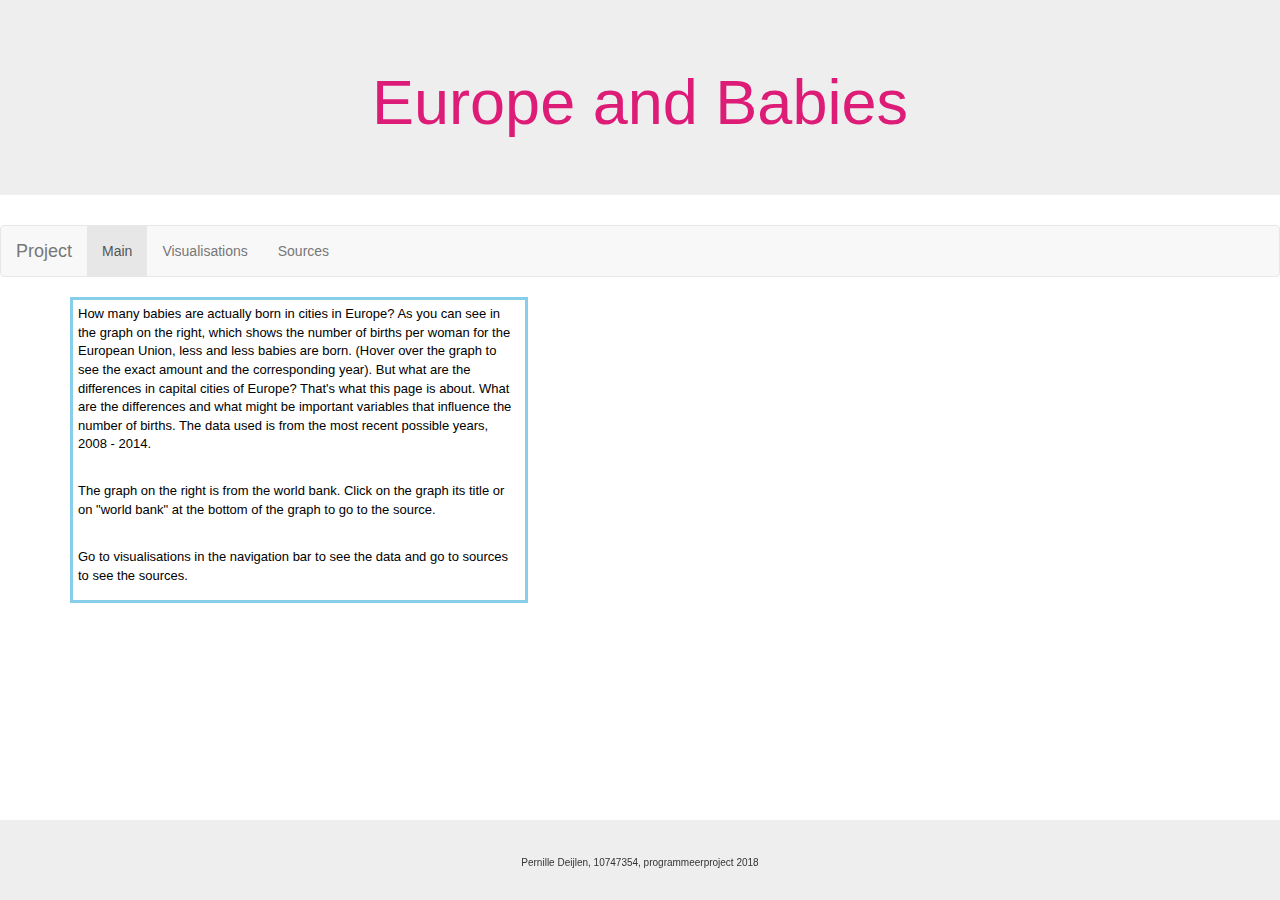
<file: index.html>
<!-- Pernille Deijlen
10747354
This is the main page with an introduction to the topic. -->

<!DOCTYPE html>
<html lang="en">
	<head>
	  	<title>Project - main</title>
	  	<meta charset="utf-8">
	  	<meta name="viewport" content="width=device-width, initial-scale=1">
	  	<link rel="stylesheet" href="https://maxcdn.bootstrapcdn.com/bootstrap/3.3.7/css/bootstrap.min.css">
	  	<link rel="stylesheet" type="text/css" href="code/css/project.css">

	  	<script src="https://ajax.googleapis.com/ajax/libs/jquery/3.3.1/jquery.min.js"></script>
	  	<script src="https://maxcdn.bootstrapcdn.com/bootstrap/3.3.7/js/bootstrap.min.js"></script>
	</head>
	<body>
		<div class="jumbotron text-center">
	  		<h1>Europe and Babies</h1>
		</div>

		<nav class="navbar navbar-default">
		  	<div class="container-fluid">
			    <div class="navbar-header">
			    	<a class="navbar-brand">Project</a>
			    </div>
			    <ul class="nav navbar-nav">
			      	<li class="active"><a href="#">Main</a></li>
			      	<li><a href="code/visualisations.html">Visualisations</a></li> 
			      	<li><a href="code/sources.html">Sources</a></li>
			    </ul>
		  	</div>
		</nav>
		  
		<div class="container">
			<div class="row">
		    	<div class="col-sm-5">
		    		<div id="informationtext">
					  	<p>How many babies are actually born in cities in Europe? As you can see in the graph on the right, which shows the number of births per woman for the European Union, less and less babies are born. (Hover over the graph to see the exact amount and the corresponding year). But what are the differences in capital cities of Europe? That's what this page is about. What are the differences and what might be important variables that influence the number of births. The data used is from the most recent possible years, 2008 - 2014.</p>
					  	<br>
					  	<p>The graph on the right is from the world bank. Click on the graph its title or on "world bank" at the bottom of the graph to go to the source.</p>
					  	<br>
					  	<p>Go to visualisations in the navigation bar to see the data and go to sources to see the sources.</p>
					</div>
				</div>
				<div class="col-sm-5">
		  			<iframe id="graph" src="https://data.worldbank.org/share/widget?end=2016&indicators=SP.DYN.TFRT.IN&locations=EU&name_desc=false&start=1960&view=chart" frameBorder='0' scrolling="no" ></iframe>
		  		</div>
		  	</div>
		</div>

		<div id="space"></div>
		<div id="bottomtext"></div>
		<div class="bottomtext">Pernille Deijlen, 10747354, programmeerproject 2018</div>
	</body>
</html>
</file>
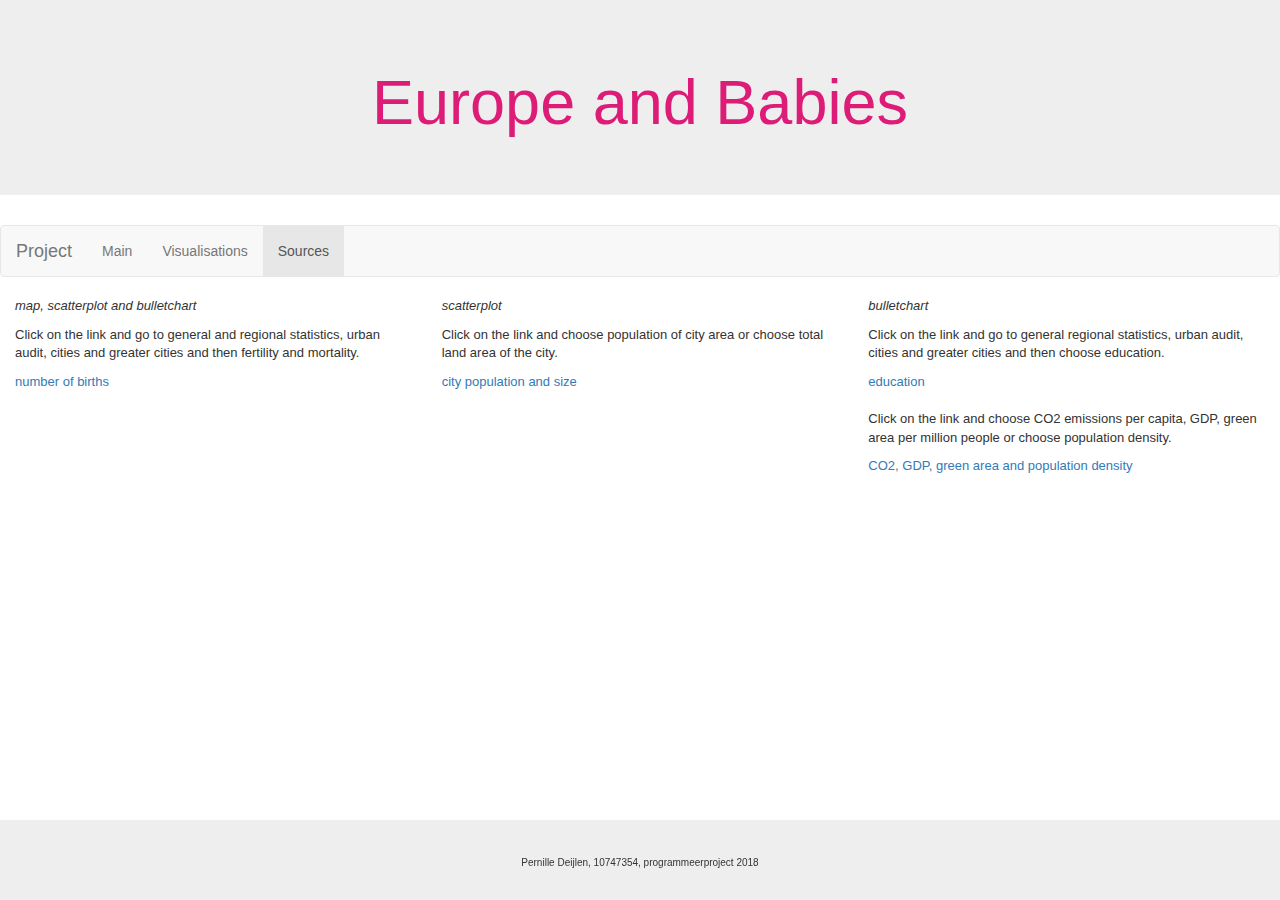
<file: code/sources.html>
<!-- Pernille Deijlen
10747354
On this page you will find the sources for the visualisations. -->

<!DOCTYPE html>
<html lang="en">
	<head>
		<title>Project - sources</title>
		<meta charset="utf-8">
		<meta name="viewport" content="width=device-width, initial-scale=1">
	  	<link rel="stylesheet" href="https://maxcdn.bootstrapcdn.com/bootstrap/3.3.7/css/bootstrap.min.css">
	  	<link rel="stylesheet" type="text/css" href="css/project.css">

	  	<script src="https://ajax.googleapis.com/ajax/libs/jquery/3.3.1/jquery.min.js"></script>
	  	<script src="https://maxcdn.bootstrapcdn.com/bootstrap/3.3.7/js/bootstrap.min.js"></script>
	</head>
	<body>
		<div class="jumbotron text-center">
	  		<h1>Europe and Babies</h1>
		</div>

		<nav class="navbar navbar-default">
		  	<div class="container-fluid">
		    	<div class="navbar-header">
		      		<a class="navbar-brand">Project</a>
		    	</div>
		    	<ul class="nav navbar-nav">
		    		<li><a href="../index.html">Main</a></li>
		    		<li><a href="visualisations.html">Visualisations</a></li>
		      		<li class="active"><a href="#">Sources</a></li>
		    	</ul>
		  	</div>
		</nav>

		<div class="container-fluid">
		  	<div class="row">
		    	<div class="col-sm-4">
		    		<p id="infomap">map, scatterplot and bulletchart</p>
		    		<p>Click on the link and go to general and regional statistics, urban audit, cities and greater cities and then fertility and mortality.</p>
      				<a href="https://ec.europa.eu/eurostat/data/database">number of births</a>
		    	</div>
		    	<div class="col-sm-4">
		    		<p id="infoscatter">scatterplot</p>
		    		<p>Click on the link and choose population of city area or choose total land area of the city.</p>
		    		<a href="https://stats.oecd.org/Index.aspx?DataSetCode=CITIES#">city population and size</a>
		    	</div>
		    	<div class="col-sm-4">
		    		<p id="infobullet1">bulletchart</p>
		    		<p>Click on the link and go to general regional statistics, urban audit, cities and greater cities and then choose education.</p>
		    		<a href="https://ec.europa.eu/eurostat/data/database">education</a>
		    		<br>
		    		<br>
		    		<p>Click on the link and choose CO2 emissions per capita, GDP, green area per million people or choose population density.</p>
		    		<a href="https://stats.oecd.org/Index.aspx?DataSetCode=CITIES#">CO2, GDP, green area and population density</a>
		    	</div>
		    </div>
		</div>

		<div id="space"></div>
		<div id="bottomtext"></div>
		<div class="bottomtext">Pernille Deijlen, 10747354, programmeerproject 2018</div>
	</body>
</file>
<file: code/css/project.css>
/*Pernille Deijlen
* 10747354
* In this file you will find the general styling for my page.
*/

.jumbotron {
	color: #dd1c77;
}

.container {
	color: black;
}

#informationtext {
    font-size: 13px;
    border: 3px solid skyblue; padding: 5px;
}

#graph {
    left: 100px;
    width: 630px;
    height: 400px;
}

#informationtext2 {
    font-size: 13px;
}

.col-sm-6 {
    text-align: center;
}

#information {
    position: relative;
    font-size: 13px;
    text-align: left;
    left: 50px;
    border: 3px solid #c994c7; padding: 5px;
}

.col-sm-4 {
    position: relative;
    font-size: 13px;
    text-align: left;
}

#infomap {
    font-style: italic;
    font-size: 13px;
}

#infoscatter {
    font-style: italic;
    font-size: 13px;
}

#infobullet1 {
    font-style: italic;
    font-size: 13px;
}

#infobullet2 {
    position: relative;
    font-size: 13px;
    border: 3px solid skyblue; padding: 5px;
    opacity: 0;
}

#space {
    position: relative;
    width: 600px;
    height: 100px;
}

#bottomtext {
    position: fixed;
    width: 100%;
    height: 80px;
    bottom: 0px;
    background-color: #eee;
}

.bottomtext {
    position: fixed;
    width: 100%;
    bottom: 30px;
    font-size: 10px;
    text-align: center;
}

.radio {
    font-size: 13px;
}

.radiotitle {
    font-size: 13px;
}
</file>
